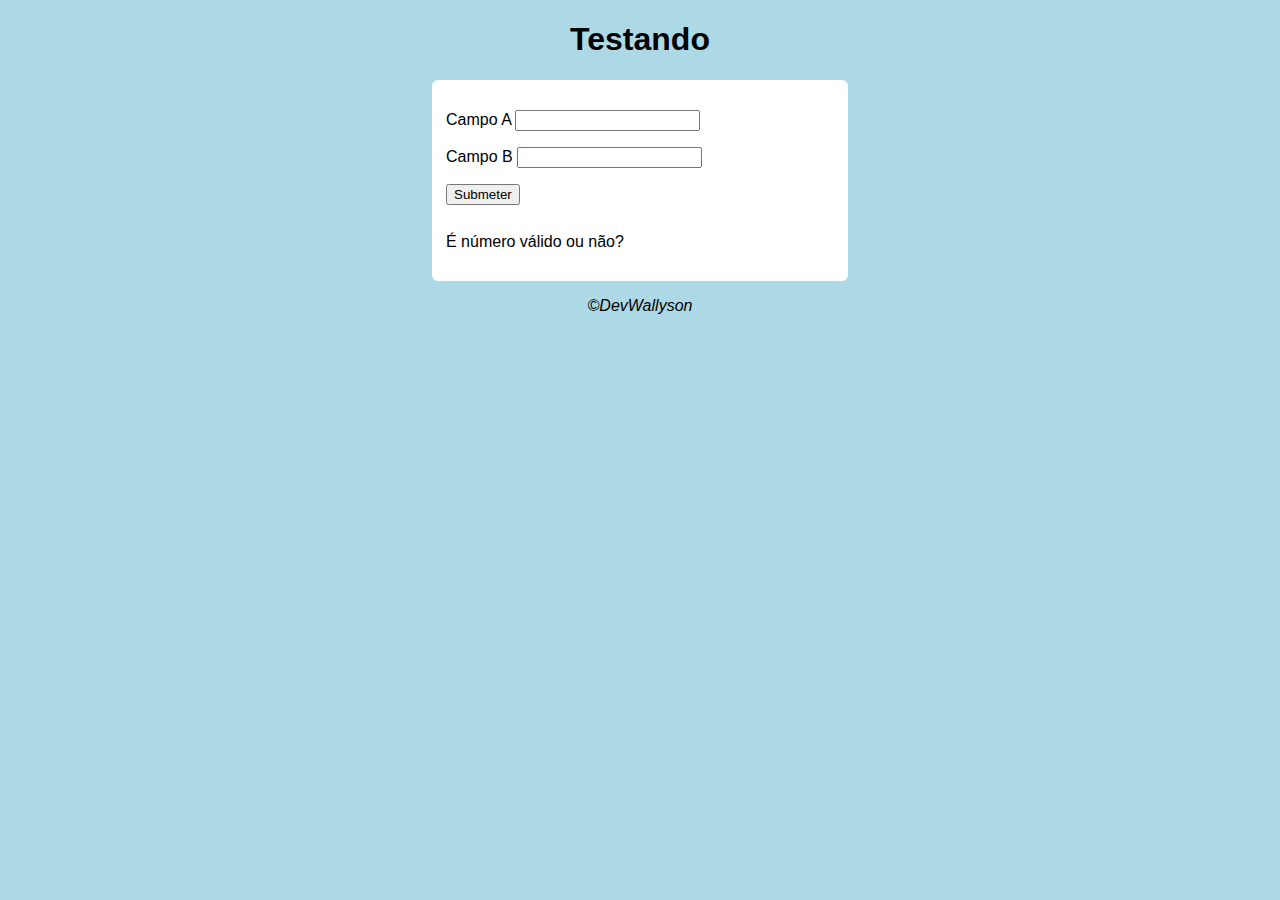
<file: index.html>
<!DOCTYPE html>
<html lang="pt-br">
<head>
    <meta charset="UTF-8">
    <meta name="viewport" content="width=device-width, initial-scale=1.0">
    <title>Pratique</title>
    <link rel="stylesheet" href="style.css">
</head>
<body>
    <header>
        <h1>Testando</h1>
    </header>
    <form>
            <div id="campos">
                <p>Campo A <input type="number" name="ca" id="ca"></p>
                <p>Campo B <input type="number" name="cb" id="cb"> </p>
                <input class="botao" type="button" value="Submeter" onclick="validador()">
            </div>
            <div id="res">
                <P>É número válido ou não?</P>
            </div>
    </form>
    <footer>
        <p>&copy;DevWallyson</p>
    </footer>
    <script src="script.js"></script>
</body>
</html>
</file>
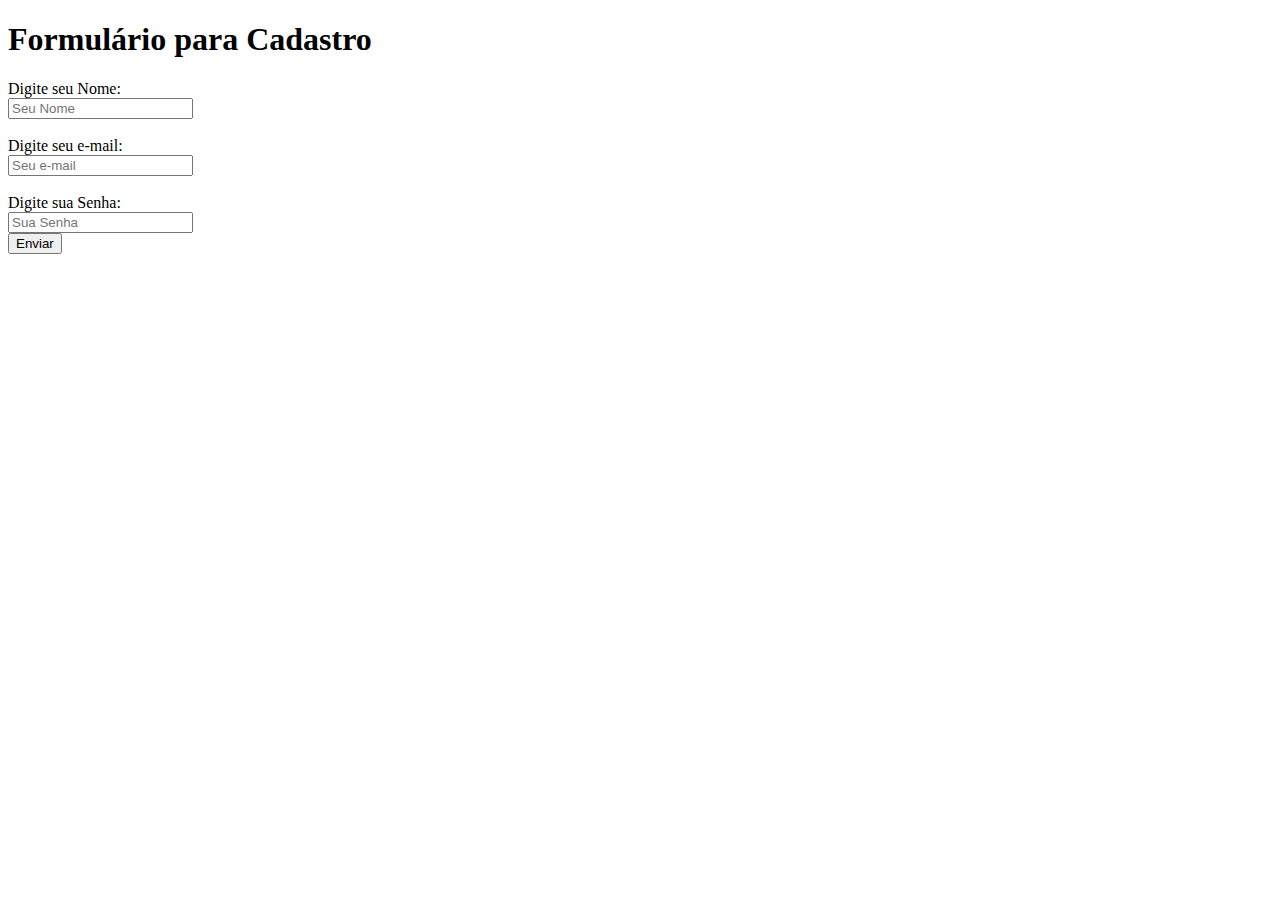
<file: formulario_de_cadastro.html>
<!DOCTYPE html>
<html lang="pt-br">
<head>
    <meta charset="UTF-8">
    <meta name="viewport" content="width=device-width, initial-scale=1.0">
    <title>Formulário de Cadastro</title>
</head>
<body>
        <h1>Formulário para Cadastro</h1>
        <form>
        <label for="Seu Nome">Digite seu Nome:</label> <br />
        <input id="Seu Nome" type="text" placeholder="Seu Nome" /> <br /><br />
        <label for="e-mail">Digite seu e-mail:</label><br />
        <input id="e-mail" type="email" placeholder="Seu e-mail" /> <br /><br />
        <label for="Sua Senha" >Digite sua Senha:</label><br />
        <input id="Sua Senha" type="password" placeholder="Sua Senha" /> <br />
        <button type="submit">
        Enviar
        </button>
        </form>    
</body>
</html>
</file>
<file: style.css>
body{
    background-color: lightblue;
    font: normal 1em Arial;
}

header{
    text-align: center;
}

form{
    width: 400px;
    background-color: white;
    padding: 8px;
    border-radius: 6px;
    margin: auto;
}
.botao:hover{
    background-color: rgba(24, 245, 24, 0.37);
    color: rgb(0, 0, 0);
    border-radius: 2px;

}
div#res{
    padding: 6px;
    border-radius: 9px;
    
}
#campos{
    padding: 6px;
    border-radius: 6px;
}

footer{
    text-align: center;
    font-style: italic;
}
</file>
